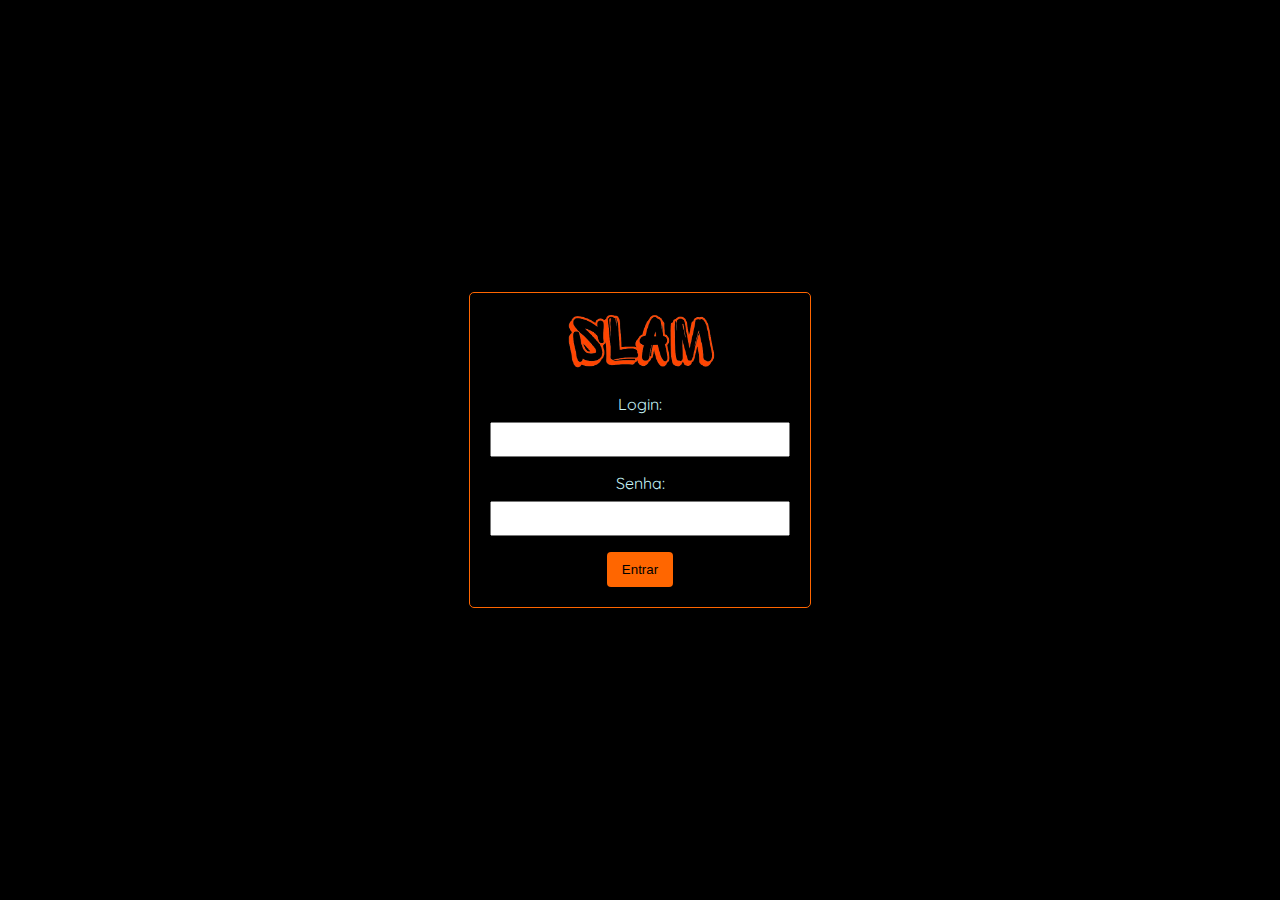
<file: index.html>
<!DOCTYPE html>
<html lang="en">
<head>
    <meta charset="UTF-8">
    <meta name="viewport" content="width=device-width, initial-scale=1.0">
    <link href="https://cdn.jsdelivr.net/npm/bootstrap@5.3.2/dist/css/bootstrap.min.css" rel="stylesheet" integrity="sha384-T3c6CoIi6uLrA9TneNEoa7RxnatzjcDSCmG1MXxSR1GAsXEV/Dwwykc2MPK8M2HN" crossorigin="anonymous">
    <link rel="stylesheet" href="css/login.css">
    <link rel="shortcut icon" href="midia/logo.ico" type="image/x-icon">
    <title>Login</title>
</head>
<body>
    <div class="login-container">
        <img style="max-width: 150px;" src="midia/Inserir_um_título-removebg-preview.png" alt="slam"><br><br>
        <form id="loginForm">
            <label for="username">Login:</label>
            <input type="text" id="username" name="username" required>

            <label for="password">Senha:</label>
            <input type="password" id="password" name="password" required>

            <button class="grow" type="button" onclick="validateLogin()">Entrar</button>
        </form>
    </div>

    <script>
        function validateLogin() {
            var username = document.getElementById("username").value;
            var password = document.getElementById("password").value;

            // Verifica as credenciais (Exemplo: usuário: "user", senha: "password")
            if (username === "slamsanguelaranja" && password === "cgnaveia") {
                alert("Login successful!");
                // Redireciona para a página interna
                window.location.href = "main/main.html";
            } else {
                alert("Login failed. Please check your username and password.");
            }
        }
    </script>

    <script src="https://cdn.jsdelivr.net/npm/@popperjs/core@2.11.8/dist/umd/popper.min.js" integrity="sha384-I7E8VVD/ismYTF4hNIPjVp/Zjvgyol6VFvRkX/vR+Vc4jQkC+hVqc2pM8ODewa9r" crossorigin="anonymous"></script>
    <script src="https://cdn.jsdelivr.net/npm/bootstrap@5.3.2/dist/js/bootstrap.min.js" integrity="sha384-BBtl+eGJRgqQAUMxJ7pMwbEyER4l1g+O15P+16Ep7Q9Q+zqX6gSbd85u4mG4QzX+" crossorigin="anonymous"></script>
</body>
</html>
</file>
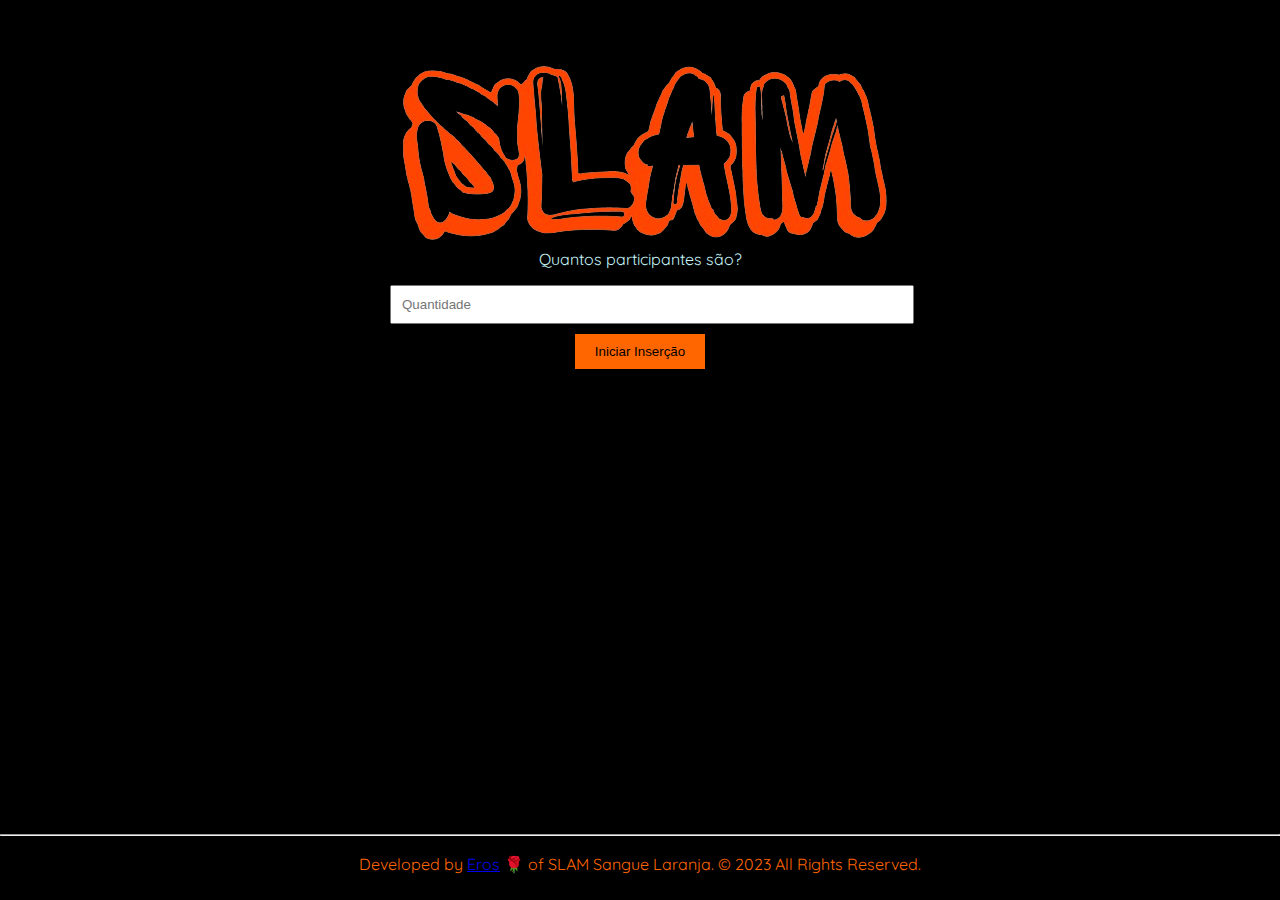
<file: main.html>
<!DOCTYPE html>
<html lang="pt-br">
<head>
    <meta charset="UTF-8">
    <meta name="viewport" content="width=device-width, initial-scale=1.0">
    <title>SLAM Matemática</title>
    <link href="https://cdn.jsdelivr.net/npm/bootstrap@5.3.2/dist/css/bootstrap.min.css" rel="stylesheet" integrity="sha384-T3c6CoIi6uLrA9TneNEoa7RxnatzjcDSCmG1MXxSR1GAsXEV/Dwwykc2MPK8M2HN" crossorigin="anonymous">
    <link rel="stylesheet" href="css/main.css">
    <link rel="shortcut icon" href="midia/logo.ico" type="image/x-icon">

</head>
<body>
    <div class="container">
        <div><img class="img_title" src="midia/Inserir_um_título-removebg-preview.png" alt="SLAM"></div>
        <p>Quantos participantes são?</p>
        <input type="number" id="quantidadeParticipantes" placeholder="Quantidade">
        <button onclick="iniciarInsercaoRodada(1)" class="grow">Iniciar Inserção</button>
    
        <div id="insercaoRodada1" style="display:none;">
            <p>Insira o nome e as 5 notas para a Rodada 1 de cada participante, depois clique em Adicionar.</p>
            <input type="text" id="nomeRodada1" placeholder="Nome">
            <input type="number" id="rodada1Nota1" placeholder="Nota 1">
            <input type="number" id="rodada1Nota2" placeholder="Nota 2">
            <input type="number" id="rodada1Nota3" placeholder="Nota 3">
            <input type="number" id="rodada1Nota4" placeholder="Nota 4">
            <input type="number" id="rodada1Nota5" placeholder="Nota 5">
            <button onclick="adicionarPessoa(1)" class="grow">Adicionar Rodada 1</button>
        </div>
    
        <div id="insercaoRodada2" style="display:none;">
            <p>Insira o nome e as 5 notas para a Rodada 2 de cada participante, depois clique em Adicionar e Calcule a Soma.</p>
            <input type="text" id="nomeRodada2" placeholder="Nome">
            <input type="number" id="rodada2Nota1" placeholder="Nota 1">
            <input type="number" id="rodada2Nota2" placeholder="Nota 2">
            <input type="number" id="rodada2Nota3" placeholder="Nota 3">
            <input type="number" id="rodada2Nota4" placeholder="Nota 4">
            <input type="number" id="rodada2Nota5" placeholder="Nota 5">
            <button onclick="adicionarPessoa(2)" class="grow">Adicionar Rodada 2</button>
        </div>
    
        <table id="tabelaNotas" style="display:none;">
            <thead>
                <tr>
                    <th>Nome</th>
                    <th>Rodada 1 - Notas</th>
                    <th>Rodada 1 - Soma das 3 Notas do meio</th>
                    <th>Rodada 2 - Notas</th>
                    <th>Rodada 2 - Soma das 3 Notas do meio</th>
                    <th>Soma das 3 Notas do meio (Ambas Rodadas)</th>
                </tr>
            </thead>
            <tbody>
            </tbody>
        </table>
    </div>
    <div style="text-align: center; color: #ff6600; position: sticky;">
        <hr>
        <footer>
            <p>Developed by <a href="https://www.instagram.com/poeta_eros/" target="_blank">Eros</a> 🌹 of SLAM Sangue Laranja. © 2023 All Rights Reserved.</p>
        </footer>
    </div>
    
    <script>
        const pessoas = [];
        let quantidadeParticipantes;
        let participanteAtual = 1;
    
        function iniciarInsercaoRodada(rodada) {
            quantidadeParticipantes = parseInt(document.getElementById("quantidadeParticipantes").value);
    
            if (!isNaN(quantidadeParticipantes) && quantidadeParticipantes > 0) {
                document.getElementById(`insercaoRodada${rodada}`).style.display = "block";
                document.getElementById("quantidadeParticipantes").disabled = true;
            } else {
                alert("Por favor, insira uma quantidade válida de participantes.");
            }
        }
    
        function adicionarPessoa(rodada) {
            const nome = document.getElementById(`nomeRodada${rodada}`).value;
    
            const notas = [
                parseFloat(document.getElementById(`rodada${rodada}Nota1`).value),
                parseFloat(document.getElementById(`rodada${rodada}Nota2`).value),
                parseFloat(document.getElementById(`rodada${rodada}Nota3`).value),
                parseFloat(document.getElementById(`rodada${rodada}Nota4`).value),
                parseFloat(document.getElementById(`rodada${rodada}Nota5`).value)
            ];
    
            if (!isNaN(notas[0]) && !isNaN(notas[1]) && !isNaN(notas[2]) && !isNaN(notas[3]) && !isNaN(notas[4]) &&
                nome.trim() !== "") {
                const pessoa = pessoas.find(p => p.nome === nome);
    
                if (pessoa) {
                    pessoa[`rodada${rodada}Notas`] = notas;
                } else {
                    pessoas.push({ nome, [`rodada${rodada}Notas`]: notas });
                }
    
                document.getElementById(`nomeRodada${rodada}`).value = "";
                document.getElementById(`rodada${rodada}Nota1`).value = "";
                document.getElementById(`rodada${rodada}Nota2`).value = "";
                document.getElementById(`rodada${rodada}Nota3`).value = "";
                document.getElementById(`rodada${rodada}Nota4`).value = "";
                document.getElementById(`rodada${rodada}Nota5`).value = "";
    
                participanteAtual++;
    
                if (participanteAtual > quantidadeParticipantes && rodada === 1) {
                    participanteAtual = 1; // Reinicia a contagem para a segunda rodada
                    document.getElementById("insercaoRodada1").style.display = "none";
                    document.getElementById("insercaoRodada2").style.display = "block";
                } else if (participanteAtual > quantidadeParticipantes && rodada === 2) {
                    document.getElementById("insercaoRodada2").style.display = "none";
                    calcularSomas();
                    document.getElementById("tabelaNotas").style.display = "block";
                }
            }
        }
    
        function calcularSomas() {
            const tabelaNotas = document.getElementById("tabelaNotas").getElementsByTagName('tbody')[0];
            tabelaNotas.innerHTML = "";
    
            pessoas.forEach(pessoa => {
                if (pessoa.rodada1Notas && pessoa.rodada2Notas) {
                    const somaRodada1 = calcularSomaNotas(pessoa.rodada1Notas);
                    const somaRodada2 = calcularSomaNotas(pessoa.rodada2Notas);
                    const somaAmbasRodadas = somaRodada1 + somaRodada2;
    
                    const row = tabelaNotas.insertRow();
                    const cellNome = row.insertCell(0);
                    const cellRodada1Notas = row.insertCell(1);
                    const cellSomaRodada1 = row.insertCell(2);
                    const cellRodada2Notas = row.insertCell(3);
                    const cellSomaRodada2 = row.insertCell(4);
                    const cellSomaAmbasRodadas = row.insertCell(5);
    
                    cellNome.innerHTML = pessoa.nome;
                    cellRodada1Notas.innerHTML = pessoa.rodada1Notas.join(", ");
                    cellSomaRodada1.innerHTML = somaRodada1.toFixed(2);
                    cellRodada2Notas.innerHTML = pessoa.rodada2Notas.join(", ");
                    cellSomaRodada2.innerHTML = somaRodada2.toFixed(2);
                    cellSomaAmbasRodadas.innerHTML = somaAmbasRodadas.toFixed(2);
                }
            });
        }
    
        function calcularSomaNotas(notas) {
            const notasOrdenadas = [...notas].sort((a, b) => a - b);
            notasOrdenadas.pop();
            notasOrdenadas.shift();
            return notasOrdenadas.reduce((total, nota) => total + nota, 0);
        }
    </script>

    <script src="https://cdn.jsdelivr.net/npm/@popperjs/core@2.11.8/dist/umd/popper.min.js" integrity="sha384-I7E8VVD/ismYTF4hNIPjVp/Zjvgyol6VFvRkX/vR+Vc4jQkC+hVqc2pM8ODewa9r" crossorigin="anonymous"></script>
    <script src="https://cdn.jsdelivr.net/npm/bootstrap@5.3.2/dist/js/bootstrap.min.js" integrity="sha384-BBtl+eGJRgqQAUMxJ7pMwbEyER4l1g+O15P+16Ep7Q9Q+zqX6gSbd85u4mG4QzX+" crossorigin="anonymous"></script>
</body>
</html>
</file>
<file: css/login.css>
@import url(https://fonts.googleapis.com/css?family=Quicksand:300,regular,500,600,700);

body {
    font-family: Quicksand;
    display: flex;
    align-items: center;
    justify-content: center;
    height: 100vh;
    margin: 0;
    background-color: black;
    color: #c5f3f7;
}

.login-container {
    width: 300px;
    padding: 20px;
    border: 1px solid #ff6600;
    border-radius: 5px;
    text-align: center;
}

label {
    display: block;
    margin-bottom: 8px;
}

input {
    width: 100%;
    padding: 8px;
    margin-bottom: 16px;
    box-sizing: border-box;
}

button {
    background-color: #ff6600;
    color: black;
    padding: 10px 15px;
    border: none;
    border-radius: 4px;
    cursor: pointer;
}

.grow:hover{
    -webkit-transform: scale(1.3);
    -ms-transform: scale(1.3);
    transform: scale(1.3);
}
</file>
<file: css/main.css>
@import url('https://fonts.googleapis.com/css2?family=Nabla&family=Open+Sans&display=swap');
@import url(https://fonts.googleapis.com/css?family=Quicksand:300,regular,500,600,700);

body {
    font-family: Quicksand;
    background-color: black;
    color: #c5f3f7;
    margin: 0;
    padding: 0;

    display: flex;
    flex-direction: column;
    min-height: 100vh;
    text-align: center;
}
p{
    margin-top: 0;
}
.container {
    text-align: center;
    max-width: 800px;
    margin: 0 auto;
    padding: 20px;

    flex: 1;
    margin-top: 40px;
}
input[type="text"],
input[type="number"] {
    width: 100%;
    padding: 10px;
    margin-bottom: 10px;
    margin-bottom: 10px;
}
button {
    background-color: #ff6600;
    color: black;
    padding: 10px 20px;
    border: none;
    cursor: pointer;
    margin-bottom: 10px;
}
table {
    width: 100%;
    border-collapse: collapse;
    margin-top: 20px;
}
table, th, td {
    border: 1px solid #ff6600;
}
th, td {
    padding: 10px;
    text-align: center;
}
@media screen and (max-width: 600px) {
    table {
        overflow-x: auto;
    }

    table th, table td {
        white-space: nowrap;
    }
}
#resultado {
    font-size: 24px;
    margin-top: 20px;
}
.titulo{
    font-family: Nabla;
    color: #49ddff !important;
    font-size: 100px;
}
.grow:hover{
    -webkit-transform: scale(1.3);
    -ms-transform: scale(1.3);
    transform: scale(1.3);
}
.img_title{
    width: 100% !important;
    height: auto !important;
    display: block !important;
    max-width: 100% !important;
}
footer{
    padding: 10px;
}
</file>
